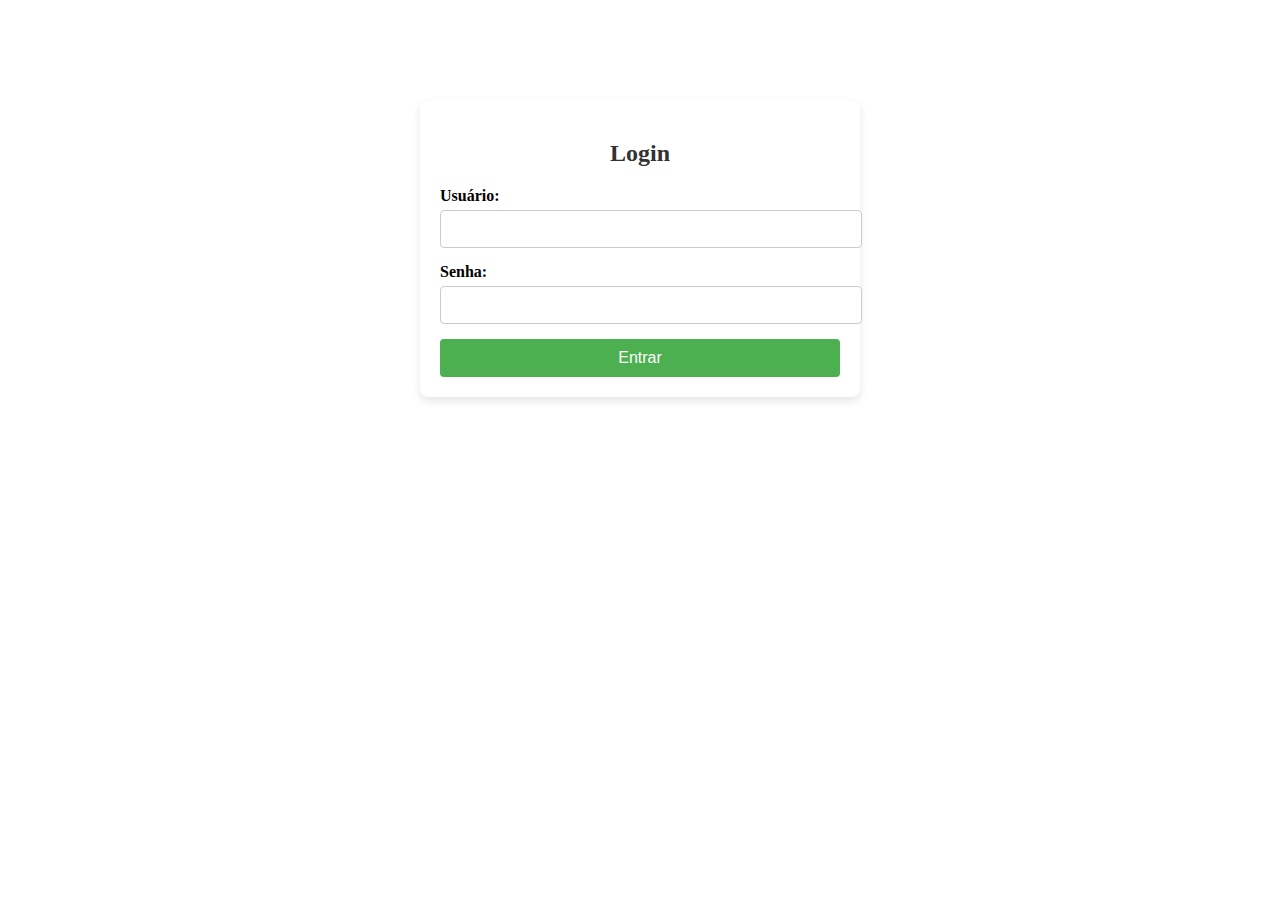
<file: index.html>
<!DOCTYPE html>
<html lang="pt-BR">
  <head>
    <meta charset="UTF-8">
    <meta name="viewport" content="width=device-width, initial-scale=1.0">
    <title>Página de Login</title>
    <link rel="stylesheet" href="index.css">
  </head>
  <body>
    <div class="login-container">
      <h2>Login</h2>
      <form id="loginForm">
        <div class="input-group">
          <label for="username">Usuário:</label>
          <input type="text" id="username" name="username" required>
        </div>
        <div class="input-group">
          <label for="password">Senha:</label>
          <input type="password" id="password" name="password" required>
        </div>
        <button type="submit" id="loginBtn">Entrar</button>
      </form>
    </div>

    <script>
      // Função para validar o login
      document.getElementById('loginForm').addEventListener('submit', function(event) {
        event.preventDefault();  // Impede o envio do formulário

        // Captura os valores dos campos de usuário e senha
        var username = document.getElementById('username').value;
        var password = document.getElementById('password').value;

        // Simulação de uma validação de login
        if (username === "admin" && password === "123") {
          // Redireciona para a página home.html após login bem-sucedido
          window.location.href = "login.html";
        } else {
          // Se as credenciais forem inválidas, exibe uma mensagem de erro
          alert("Usuário ou senha inválidos!");
        }
      });
    </script>
  </body>
</html>
</file>
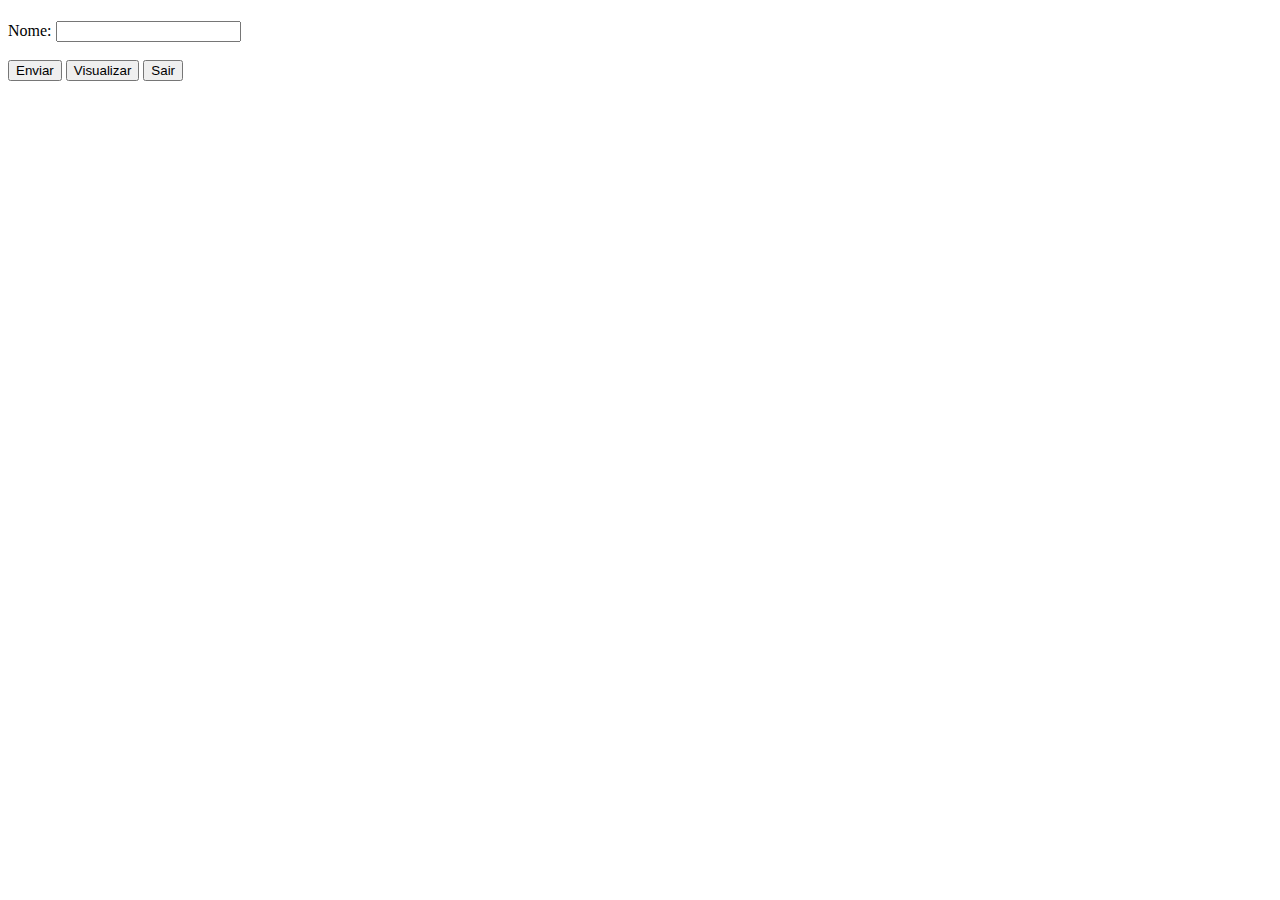
<file: login.html>
<!DOCTYPE html>
<html lang="pt-br">
<head>
    <meta charset="UTF-8">
    <meta name="viewport" content="width=device-width, initial-scale=1.0">
    <title>teste</title>
</head>
<body>

    <h1> </h1>

    <!-- Formulário -->
    <form id="meuFormulario">
        <!-- Campo Nome -->
        <label for="nome">Nome:</label>
        <input type="text" id="nome" name="entry.1369876561" required><br><br>

        <!-- Botão de Envio -->
        <button type="submit">Enviar</button>
        <!-- Botão de Visualizar -->
        <button type="visualizar" id="visualizar">Visualizar</button>
        <!-- Botão de sair -->
        <button type="sair" id="sair">Sair</button>
    </form>

    <script>
        // Seleciona o formulário
        var formulario = document.getElementById('meuFormulario');

        // Define o evento de envio do formulário
        formulario.onsubmit = function(event) {
            event.preventDefault(); // Impede o comportamento padrão (redirecionamento)

            // Cria um objeto FormData para pegar os dados do formulário
            var formData = new FormData(formulario);

            // URL do formulário do Google (substitua pelo link do seu formulário)
            var googleFormsUrl = "https://docs.google.com/forms/d/e/1FAIpQLSdOPNmy_x9J5jfYHkKFMLYkHGMU1HXrgEPXDstVrGerMh86Tw/formResponse";

            // Envia os dados via AJAX (requisição POST)
            var xhr = new XMLHttpRequest();
            xhr.open("POST", googleFormsUrl, true);
            xhr.send(formData);

        };
	// Função para redirecionar a página ao clicar no botão
        document.getElementById('visualizar').addEventListener('click', function() {
            window.location.href = 'exibir.html';
        });
	// Função para voltar ao login
        document.getElementById('sair').addEventListener('click', function(sair) {
            window.location.href = 'index.html';
        });

    </script>

</body>
</html>
</file>
<file: index.css>
<style>
        /* Estilos gerais */
        body {
            font-family: Arial, sans-serif;
            margin: 0;
            padding: 0;
            box-sizing: border-box;
            background-color: #f4f4f4;
        }

        /* Container do formulário de login */
        .login-container {
            max-width: 400px;
            margin: 100px auto;
            padding: 20px;
            background-color: #fff;
            border-radius: 8px;
            box-shadow: 0 4px 8px rgba(0, 0, 0, 0.1);
        }

        /* Estilos do título */
        h2 {
            text-align: center;
            color: #333;
        }

        /* Estilos dos grupos de input */
        .input-group {
            margin-bottom: 15px;
        }

        .input-group label {
            display: block;
            margin-bottom: 5px;
            font-weight: bold;
        }

        .input-group input {
            width: 100%;
            padding: 10px;
            border: 1px solid #ccc;
            border-radius: 4px;
            font-size: 14px;
        }

        /* Botão de login */
        button {
            width: 100%;
            padding: 10px;
            background-color: #4CAF50;
            color: white;
            border: none;
            border-radius: 4px;
            font-size: 16px;
            cursor: pointer;
        }

        button:hover {
            background-color: #45a049;
        }

        /* Estilos para a página principal após o login */
        .welcome-container {
            text-align: center;
            padding: 50px;
        }

        @media (max-width: 600px) {
            .login-container {
                width: 90%;
            }
        }
</style>
</file>
